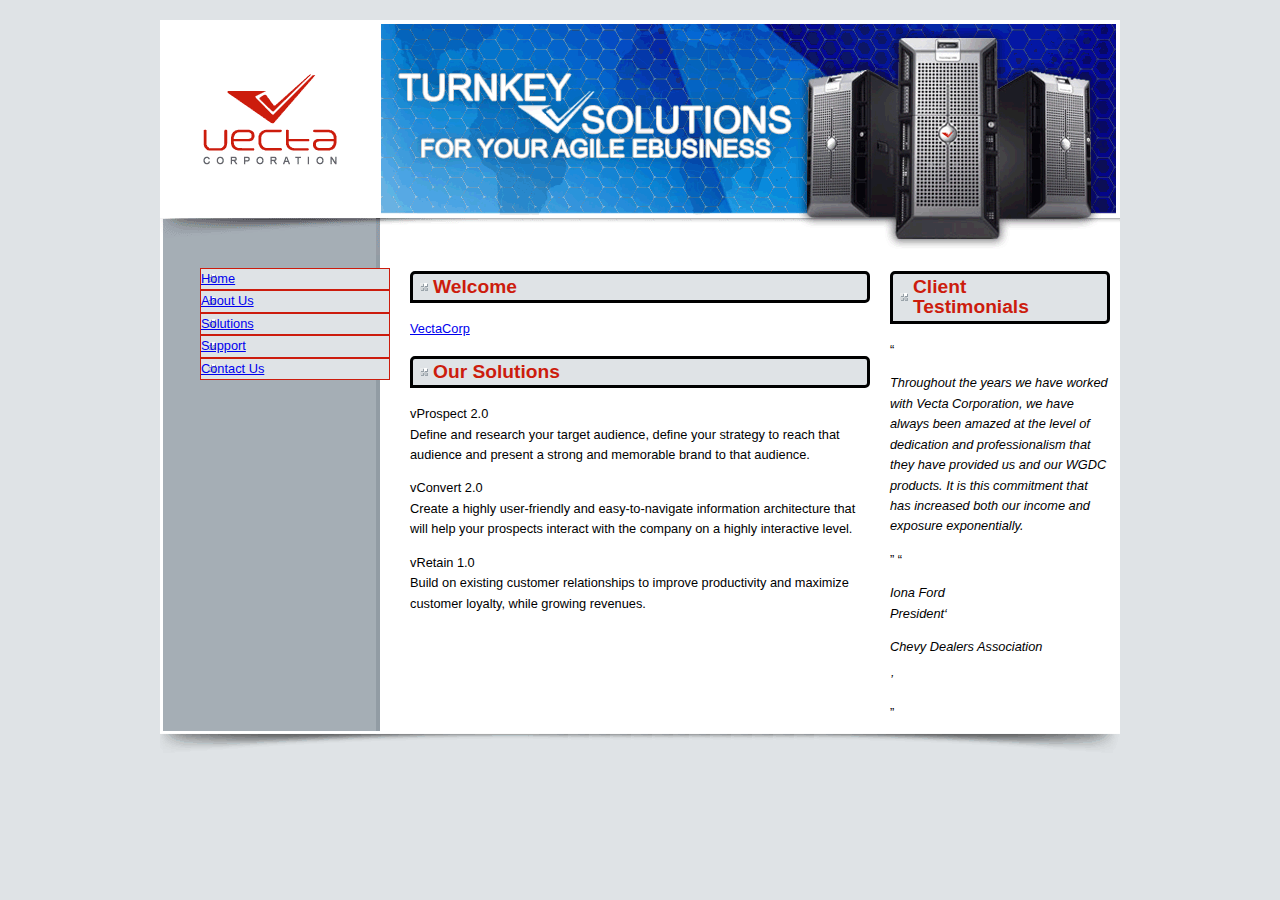
<file: index.html>
﻿<!DOCTYPE html>
<html>
<head>
  <meta charset="UTF-8">
  <title>Vecta Corp. - 24/7 365 turnkey vSolutions for agile eBusinesses</title>
  <link href="styles/normalize.css" type="text/css" rel="stylesheet">
  <link href="styles/styles.css" type="text/css" rel="stylesheet">
  <!--[if IE]><script src="http://html5shiv.googlecode.com/svn/trunk/html5.js"></script><![endif]-->
  <script
  src="js/jquery-3.3.1.js"></script>
</head>

<body>
	<main>
		<header></header>
		<nav>
			<ul>
				<li><a href="#">Home</a></li>
				<li><a href="#">About Us</a></li>
				<li><a href="#">Solutions</a></li>
				<li><a href="#">Support</a></li>
				<li><a href="#">Contact Us</a></li>
			</ul>
		</nav>
		<section>
			<h2>Welcome</h2>

			<p>With innovative approaches and advanced methodologies, <b>Vecta Corporation</b> provides scalable business solutions to help companies achieve success through revenue increase, cost management, and user satisfaction. Our approach stems from the three most important business growth aspects: helping companies reach prospects, assist in converting prospects to customers, and assist in retaining those customers. This is accomplished through our interactive solutions and expertise in providing a memorable and positive user experience.</p>
			
			<h2>Our Solutions</h2> 
			
			<p class="vprospect">vProspect 2.0<br>
			Define and research your target audience, define your strategy to reach that audience and present a strong and memorable brand to that audience.</p>
			
			<p class="vconvert">vConvert 2.0<br>
			Create a highly user-friendly and easy-to-navigate information architecture that will help your prospects interact with the company on a highly interactive level.</p>
			
			<p class="vretain">vRetain 1.0<br>
			Build on existing customer relationships to improve productivity and maximize customer loyalty, while growing revenues.</p>
		</section>
		<aside>
			<h2>Client Testimonials</h2>
			
			<p>Throughout the years we have worked with Vecta Corporation, we have always been amazed at the level of dedication and professionalism that they have provided us and our WGDC products. It is this commitment that has increased both our income and exposure exponentially.</p>
			
			<p>Iona Ford<br>
			President</p>
		</aside>
		<footer></footer>
	</main>

	

<script>
$('document').ready(function (){
	console.log("Loaded");
	$("section h2, aside h2").css({"border-color" : "black",
									"border-weight": '1px',
									"border-style": "solid"});//P3
	$("section h2, aside h2").css("color","#CC1C0D");//P4


	$("section h2, aside h2").css("padding","3px 20px");//P5

	
	$("section h2, aside h2").css("border-radius","5px 5px 5px 0px");//P6
	

	$("section h2, aside h2").css("background-color","#DFE3E6");//P7


	$("nav ul li").addClass('navigation');//P8

	$(".navigation").css({"border-color": "#929CA4", 
             "border-width":"1px", 
             "border-style":"solid"});//P9

	$(".navigation").css("border-color", "#CC1C0D"); //P10
	$(".navigation").css("padding", "3px auto 3px 20px"); //P11
	$(".navigation").css("background-color", " #DFE3E6"); //P12

	$("section p").removeClass("vprospect");//P13
	$("section p").removeClass("vconvert");//P13
	$("section p").removeClass("vretain");//P13

$("aside p:last-of-type").append("<p>Chevy Dealers Association</p>"); //P14
$('aside p').wrap('<q></q>');//P15
$('aside p').wrap('<em></em>');//P16

$('section p:first-of-type').replaceWith("<a href='http://www.vectacorp.com'>VectaCorp</a>");//P17
// $(":h2").css('border', '1px solid black');
});//p17
</script>	
</body>
</html>
</file>
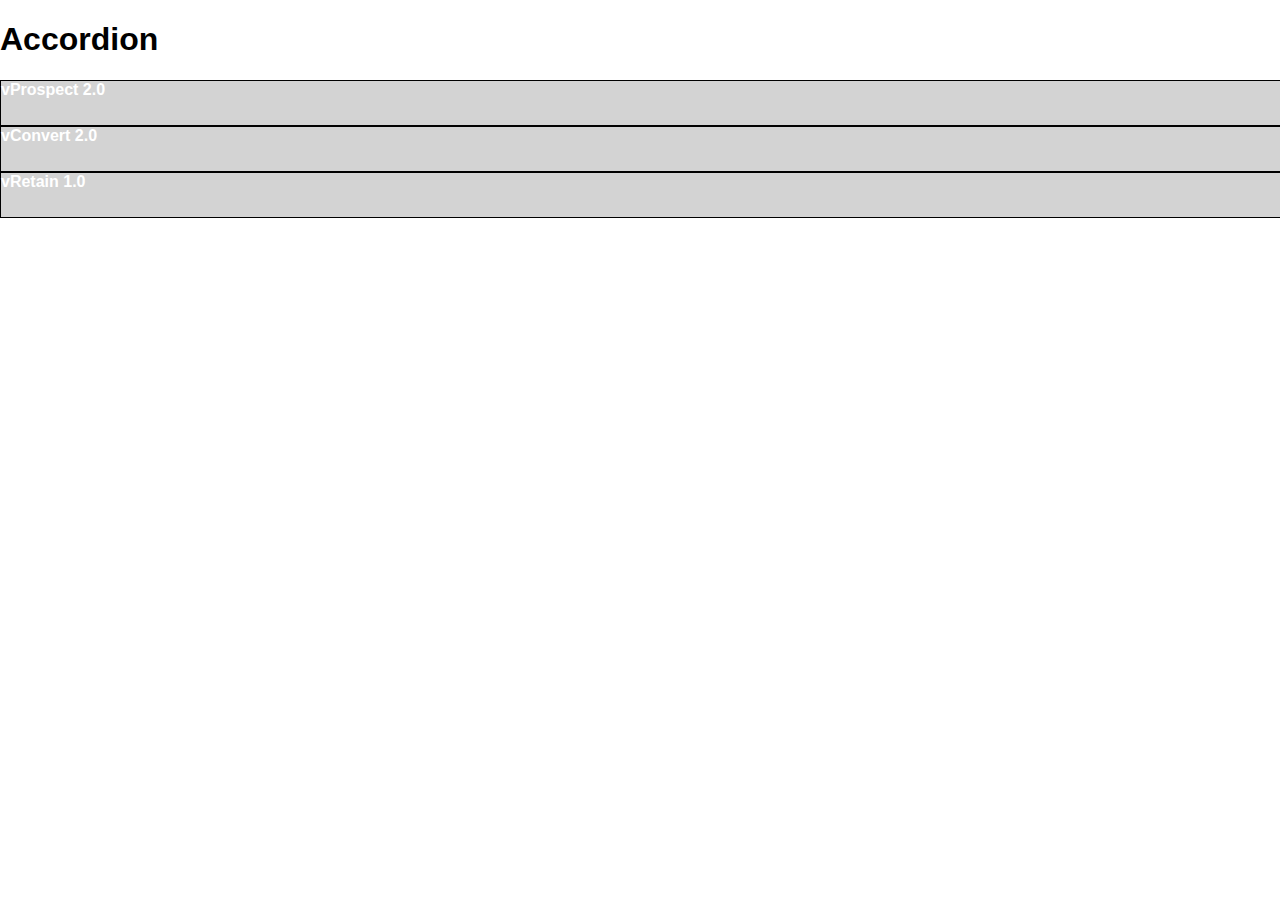
<file: accordion.html>
<!DOCTYPE html>
<html lang="en">
<head>
    <meta charset="UTF-8">
    <meta name="viewport" content="width=device-width, initial-scale=1.0">
    <meta http-equiv="X-UA-Compatible" content="ie=edge">
    <title>Vecta Corp. - 24/7 365 turnkey vSolutions for agile eBusinesses</title>
    <link href="styles/normalize.css" type="text/css" rel="stylesheet">
    <link rel="stylesheet" href="styles/accordion.css">
	<script src="js/jquery-3.3.1.js"></script>

</head>

<body>
        <h1>Accordion</h1>

        <div class="accordion">
            <div class="cover">vProspect 2.0</div>
            <div class="info">
                Define and research your target audience, define your strategy to reach that audience and present a strong and memorable brand to that audience.</p>
            </div>
                <div class="cover">vConvert 2.0</div>
            <div class="info">
                Create a highly user-friendly and easy-to-navigate information architecture that will help your prospects interact with the company on a highly interactive level.</p></div>
            <div class="cover">vRetain 1.0</div>
            <div class="info">
                Build on existing customer relationships to improve productivity and maximize customer loyalty, while growing revenues.</p></div>
        </div>
<script src="js/accordion.js">
 
</script>
</body>
</html>
</file>
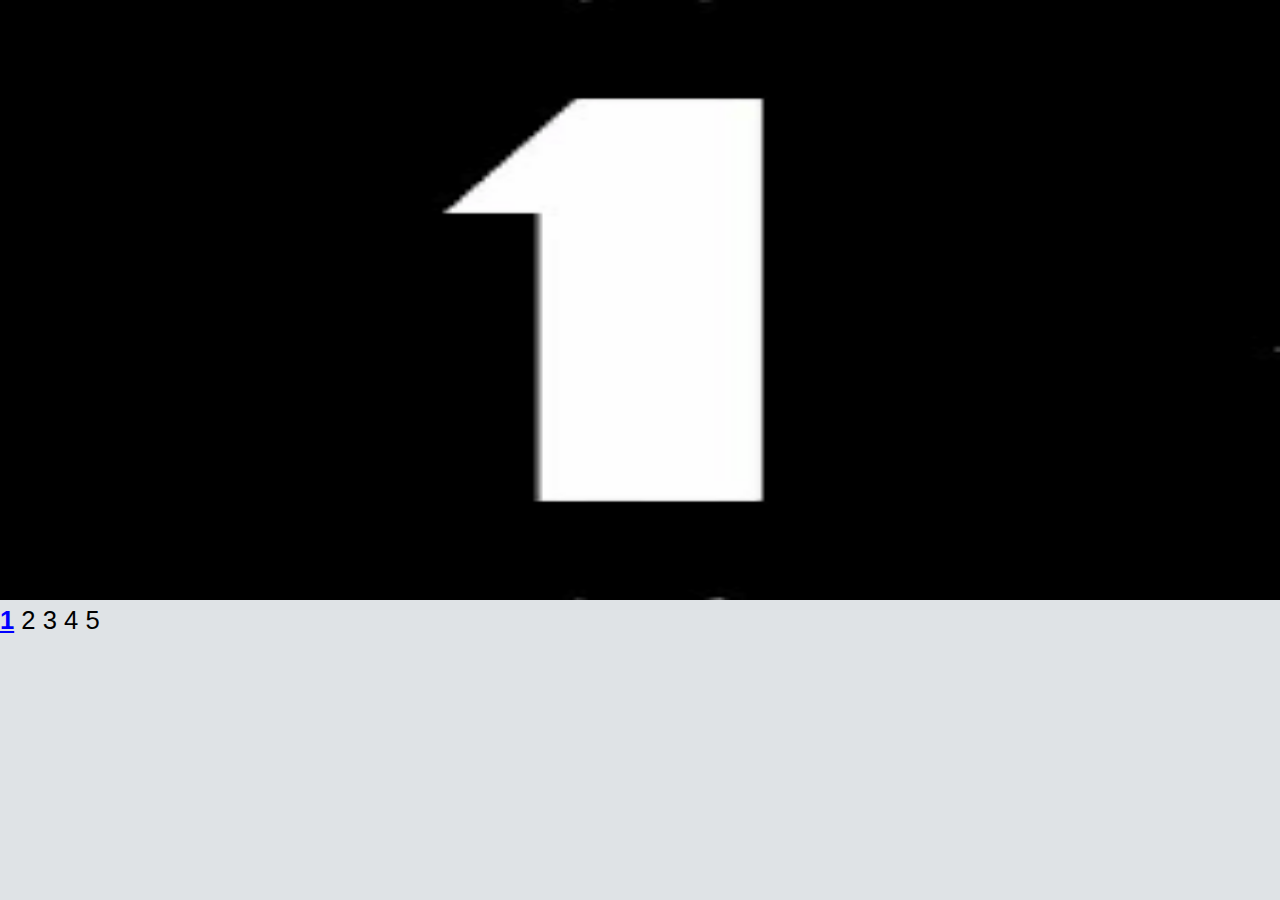
<file: slideshow.html>
<!DOCTYPE html>
<html lang="en">
<head>
    <meta charset="UTF-8">
    <meta name="viewport" content="width=device-width, initial-scale=1.0">
    <meta http-equiv="X-UA-Compatible" content="ie=edge">
    <title>Vecta Corp. - 24/7 365 turnkey vSolutions for agile eBusinesses</title>
    <link href="styles/normalize.css" type="text/css" rel="stylesheet">
    <link href="styles/styles.css" type="text/css" rel="stylesheet">
    <!--[if IE]><script src="http://html5shiv.googlecode.com/svn/trunk/html5.js"></script><![endif]-->

    <script src="js/jquery-3.3.1.js"></script>

<link rel="stylesheet" href="styles/sllideshow.css">

</head>

<body>

<div id="container">
    <div class="current">
        <img src="/images/Slideshow/1.png">
       <p class="tracker">
            <a style="font-weight: bold; text-decoration: underline; color: blue;">1</a> 2 3 4 5
       </p>
    </div>
    
    <div>
        <img src="/images/Slideshow/2.png">
        <p class="tracker">
                1 <a style="font-weight: bold; text-decoration: underline; color: blue;">2</a> 3 4 5
            </p>
    </div>
    
    <div>
        <img src="/images/Slideshow/3.png">
        <p class="tracker">
                1 2 <a style="font-weight: bold; text-decoration: underline; color: blue;">3</a> 4 5
            </p>
    </div>
    
    <div>
        <img src="/images/Slideshow/4.png">
        <p class="tracker">
                1 2 3 <a style="font-weight: bold; text-decoration: underline; color: blue;">4 </a> 5
            </p>
    </div>
    
    <div>
        <img src="/images/Slideshow/5.png">
        <p class="tracker">
                1 2 3 4 <a style="font-weight: bold; text-decoration: underline; color: blue;">5 </a>
            </p>
    </div>
    
</div>

   <script src="js/slideshow.js">
    </script>
</body>
</html>
</file>
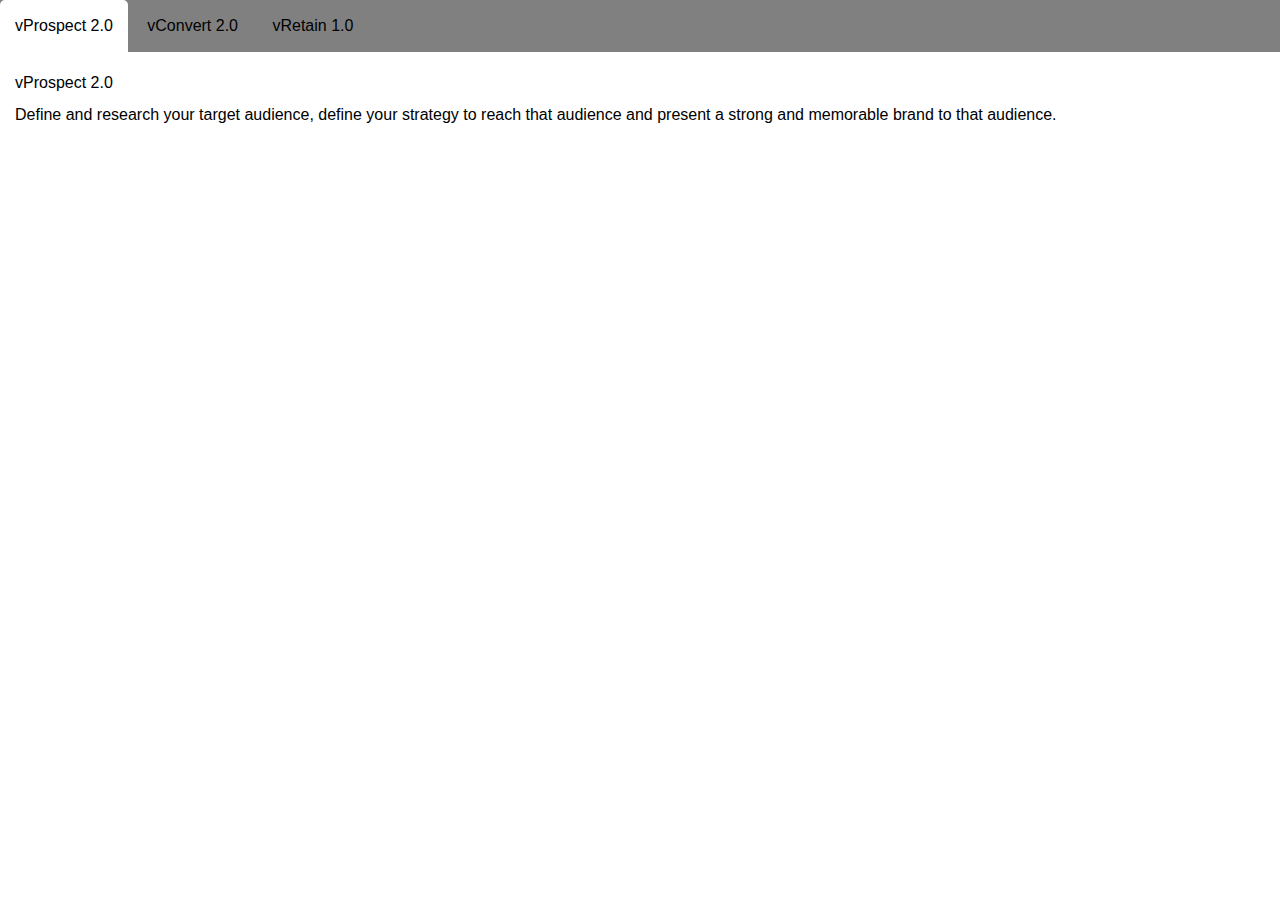
<file: tabbed.html>
<!DOCTYPE html>
<html lang="en">
<head>
    <meta charset="UTF-8">
    <meta name="viewport" content="width=device-width, initial-scale=1.0">
    <meta http-equiv="X-UA-Compatible" content="ie=edge">
    <title>Vecta Corp. - 24/7 365 turnkey vSolutions for agile eBusinesses</title>
    <link href="styles/normalize.css" type="text/css" rel="stylesheet">
    <link rel="stylesheet" href="styles/tabbed.css">
	<script src="js/jquery-3.3.1.js"></script>
</head>

<body>

<div class="container">

	<ul class="solutions">
		<li class="current" data-tab="tab-1">vProspect 2.0</li>
		<li data-tab="tab-2">vConvert 2.0</li>
		<li data-tab="tab-3">vRetain 1.0</li>

	</ul>

	<div id="tab-1" class="solution current">
        vProspect 2.0<br>
        Define and research your target audience, define your strategy to reach that audience and present a strong and memorable brand to that audience.</p>
	</div>
	<div id="tab-2" class="solution">vConvert 2.0<br>
        Create a highly user-friendly and easy-to-navigate information architecture that will help your prospects interact with the company on a highly interactive level.</p>
	</div>
	<div id="tab-3" class="solution">vRetain 1.0<br>
        Build on existing customer relationships to improve productivity and maximize customer loyalty, while growing revenues.</p>
	</div>

	<!-- <p class="vprospect">
        <p class="vconvert">
        <p class="vretain"> -->
</div>

    <script src="js/tabbed.js">
    </script>




</body>

</html>
</file>
<file: styles/styles.css>
body {
	background:		#DFE3E6;
	font-size:		0.8em;
	line-height:	1.6em;
}
main, header, footer {
	width:			960px;
}
main {
	background:		#FFFFFF url('../images/bg.gif') repeat-y;
	margin:			20px auto 0 auto;
}
header {
	height:			235px;
	background:		url('../images/header.gif') no-repeat;
}
nav, section, aside {
	float:			left;
	min-height:		200px;
}
nav {
	width:			230px;
}
nav ul {
	list-style-type: none;
}
nav ul li a.navigation {
	display:		block;
	margin-bottom:	15px;
	width:			120px;
	text-decoration:none;
}
nav ul li a.navigation:hover {
	background:		#EDEDED;
	color:			#000000;
}
section {
	width:			460px;
	margin:			0 20px;
}
section .vprospect {
	background:		url('../images/logo_vprospect.gif');
}
section .vconvert {
	background:		url('../images/logo_vconvert.gif');
}
section .vretain {
	background:		url('../images/logo_vretain.gif');
}
section .vprospect, section .vconvert, section .vretain {
	padding-left:	70px;
	background-repeat: no-repeat;
	background-position: 0 5px;
}
aside {
	width:			220px;
	padding-right:	10px;
}
section h2, aside h2, nav ul li a {
	background:		url('../images/icon_checker.gif') no-repeat 7px;
}
footer {
	height:			30px;
	background:		url('../images/footer.gif') no-repeat;
	clear:			both;
}
</file>
<file: styles/accordion.css>
.cover {
    display: block;
    width:100%;
    height: 44px;
    background-color:lightgray;
    color:white;
    font-weight: bold;
    border:1px solid black;

}

.info {
	display: none;
}
</file>
<file: styles/sllideshow.css>
#container {
    position:relative;
    height:100%;
    width: 100%;
}

#container div {
    position:absolute;
    top:0;
    left:0;

    opacity:0.0;
    background-color: #FFF;
    width:100%;
    height:75px;
}

#container div.current{
    opacity:1.0;
    height:75%;
}

#container div.last-current{
    display: none;
}

#container div img {
    display: block;
    border: 0;
    margin-bottom: 10px;
    width:100%;
    height: 600px;

}
.tracker{
    font-size: 2em;
    width:100%;
    margin-top: 0;
}
</file>
<file: styles/tabbed.css>
.container{
    width: 100%;
}
div{
    line-height: 2;
}

.solutions{
    margin: 0px;
    padding: 0px;
    list-style: none;
    background-color: grey;
}
.solutions li{
    background-color:grey;
    display: inline-block;
    padding: 10px 15px;
    border-radius: 5px 5px 0 0 ;
}

.solutions .current{
    background: white;

    margin:0;
}

.solution{
    display: none;
    background:white;
    padding: 15px;
}

.solution.current{
    display: inherit;
}
</file>
